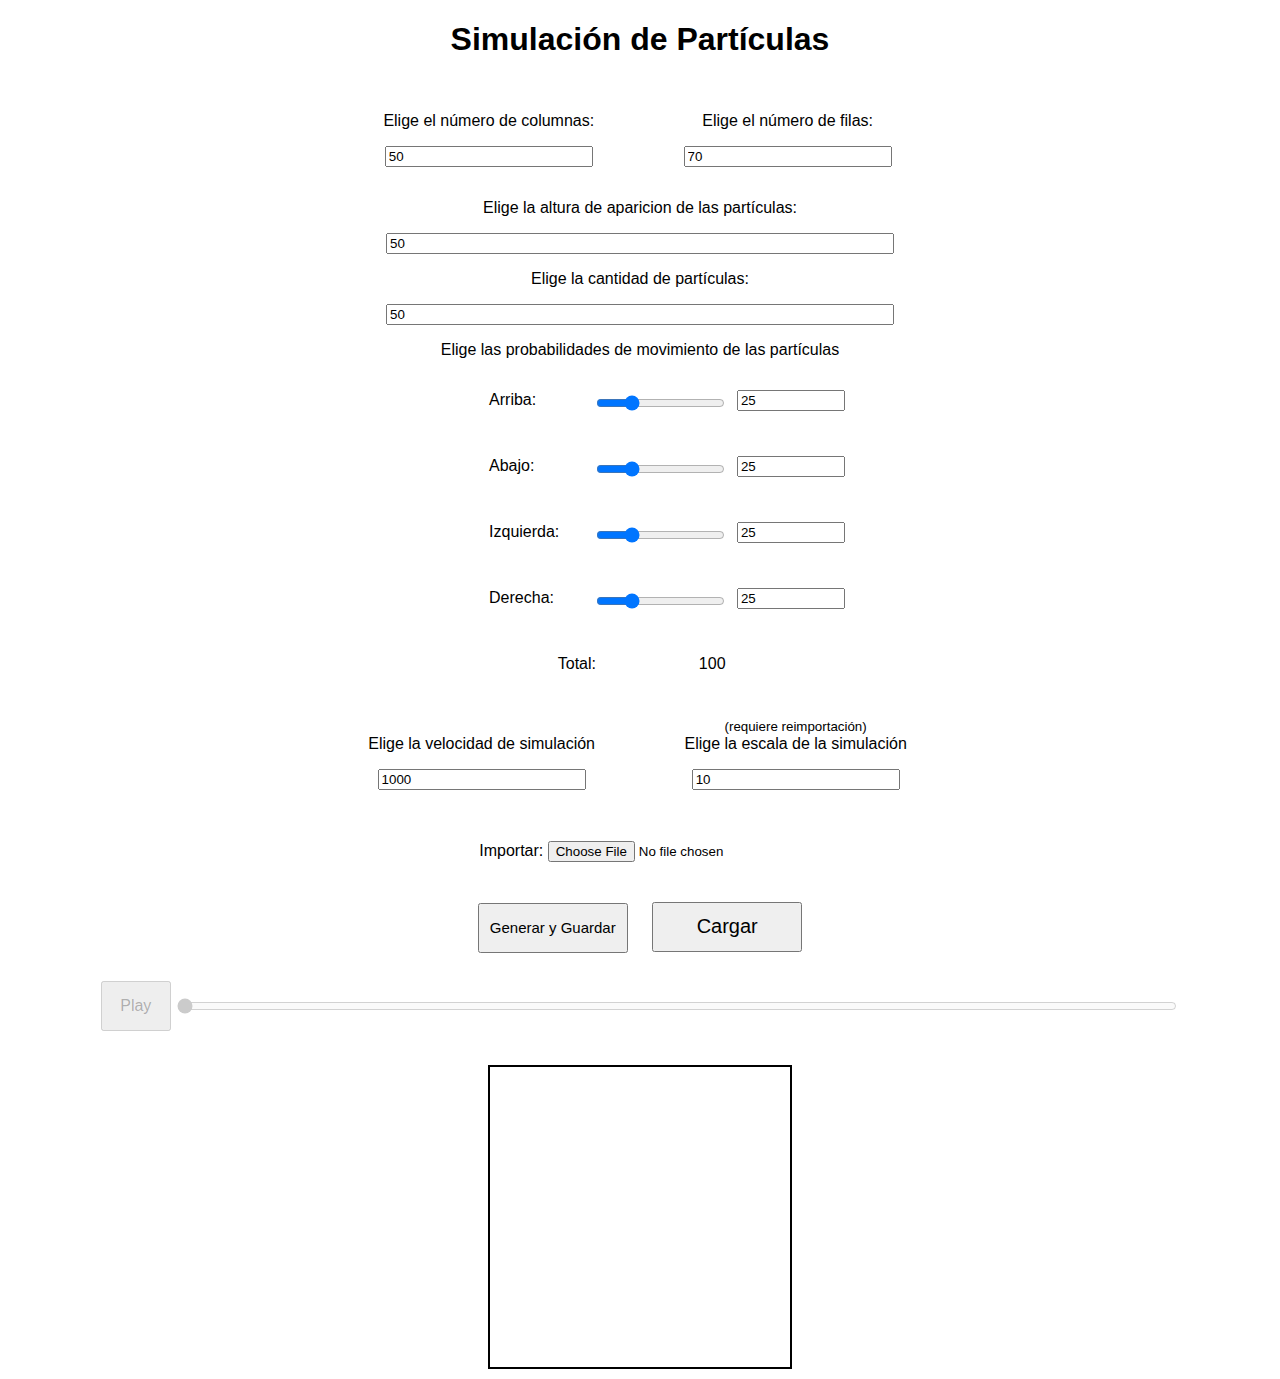
<file: index.html>
<!DOCTYPE html>
<html lang="en">
<head>
    <meta charset="UTF-8">
    <meta name="viewport" content="width=device-width, initial-scale=1.0">
    <title>Particle Simulation</title>
    <link rel="stylesheet" href="main.css">
</head>
<body>
    <h1>Simulación de Partículas</h1>
    <p id="generating"></p>
    <li>
        <ul class="column-row">
            <p>Elige el número de columnas:</p> <input type="number" name="Columns" id="columns" value="50" placeholder="Ej: 500" min="10" class="input"></input>
        </ul>
        <ul class="column-row">
            <p>Elige el número de filas:</p> <input type="number" name="Rows" id="rows" value="70" placeholder="Ej: 700" min="10" class="input"></input>
        </ul>
    </li>
    <p>Elige la altura de aparicion de las partículas:</p> <input type="number" name="Height" id="height" value="50" placeholder="Ej: 500" min="7" class="input"></input>
    <p>Elige la cantidad de partículas:</p> <input type="number" name="Amount" id="amount" value="50" placeholder="Ej: 5000" min="1" class="input"></input>
    <li id="slider-holder">
        <p>Elige las probabilidades de movimiento de las partículas</p>
        <ul class="chance-slider-holder">
            <div class="text-holder">
                <p class="slider-text">Arriba:</p>
            </div> 
            <input type="range" name="UpChance" oninput="onSliderChange(this)" id="UpChance" value=25 class="chance-slider"> 
            <div class="text-holder">
                <input type="number" min="0" max="100" value=25 class="result-text" id="UpText" oninput="onChanceChange(this)">
            </div>
        </ul>

        <ul class="chance-slider-holder">
            <div class="text-holder">
                <p class="slider-text">Abajo:</p>
            </div> 
            <input type="range" name="DownChance" oninput="onSliderChange(this)" id="DownChance" value=25 class="chance-slider"> 
            <div class="text-holder">
                <input type="number" min="0" max="100" value=25 class="result-text" id="DownText" oninput="onChanceChange(this)">
            </div>
        </ul>

        <ul class="chance-slider-holder">
            <div class="text-holder">
                <p class="slider-text">Izquierda:</p>
            </div> 
            <input type="range" name="LeftChance" oninput="onSliderChange(this)" id="LeftChance" value=25 class="chance-slider">
            <div class="text-holder"> 
                <input type="number" min="0" max="100" value=25 class="result-text" id="LeftText" oninput="onChanceChange(this)">
            </div>
        </ul>
        <ul class="chance-slider-holder">
            <div class="text-holder">
                <p class="slider-text">Derecha:</p>
            </div> 
            <input type="range" name="RightChance" oninput="onSliderChange(this)" id="RightChance" value=25 class="chance-slider"> 
            <div class="text-holder">
                <input type="number" min="0" max="100" value=25 class="result-text"  id="RightText" oninput="onChanceChange(this)">
            </div>
        </ul>
        <ul class="chance-slider-holder">
            <div class="text-holder"><p class="slider-text">Total:</p></div> <div class="text-holder"><p id="TotalText">100</p></div>
        </ul>
    </li>
    <li id="visual-options">
        <ul class="column-row">
            <p>Elige la velocidad de simulación</p> <input type="number" name="Speed" id="speed" value="1000", min="0" class="input"></input>
        </ul>
        <ul class="column-row">
            <p><small>(requiere reimportación)</small><br>Elige la escala de la simulación</p> <input type="number" name="Scale" id="scale" value="10", min="0" class="input"></input>
        </ul>
    </li>
        <p id="import-text">Importar: </p> <input type="file" value="Importar", id="import", accept="text/plain">
        <p></p>
        <!-- <input type="button" value="Generar", id="generate", class="final-button", onclick="generateSimulation()"> -->
        <input type="button", value="Generar y Guardar" id="save", class="final-button", onclick="createSimulationTextfile()"></input>
        <input type="button" value="Cargar", id="load", class="final-button", onclick="loadSimulation()">
        <p></p>
        <div id="simulation-actions">
            <input type="button", value="Play", id="play", disabled="true", onclick="togglePlay()">
            <input type="range" name="SimulationMoment" id="SimulationTime" value=0 disabled="true", oninput="setSimulationMoment(true)">
        </div>
        <p></p>
    <canvas id="simulation-canvas", width="300", height="300"></canvas>
</body>
<script src="main.js"></script>
</html>
</file>
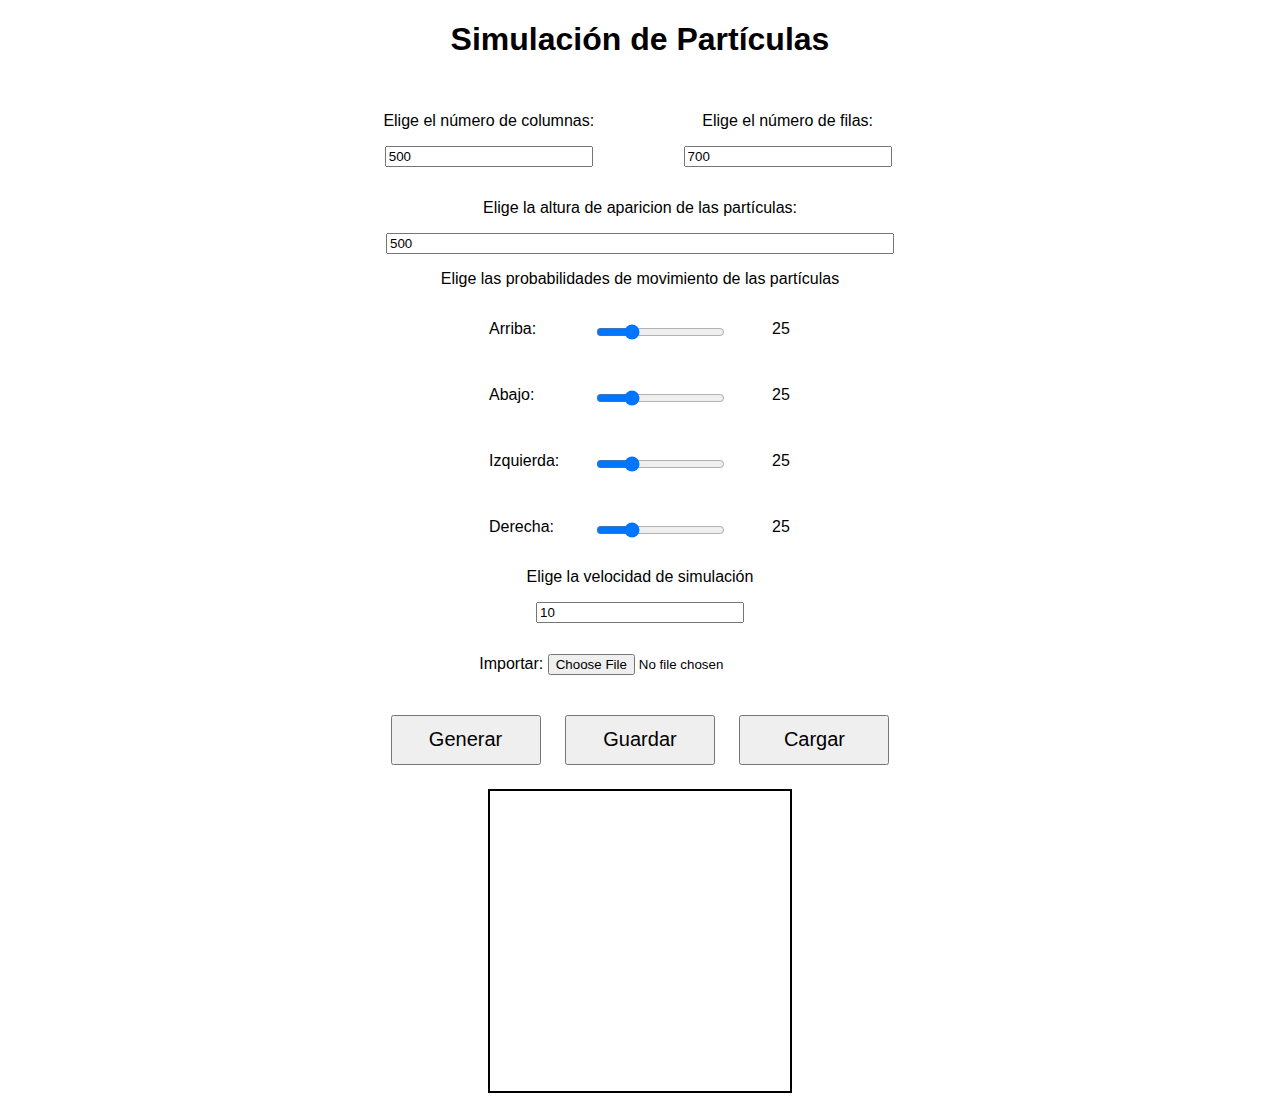
<file: web project/index.html>
<!DOCTYPE html>
<html lang="en">
<head>
    <meta charset="UTF-8">
    <meta name="viewport" content="width=device-width, initial-scale=1.0">
    <title>Particle Simulation</title>
    <link rel="stylesheet" href="main.css">
</head>
<body>
    <h1>Simulación de Partículas</h1>
    <li>
        <ul class="column-row">
            <p>Elige el número de columnas:</p> <input type="number" name="Columns" id="columns" value="500" placeholder="Ej: 500" min="10" class="input"></input>
        </ul>
        <ul class="column-row">
            <p>Elige el número de filas:</p> <input type="number" name="Rows" id="rows" value="700" placeholder="Ej: 700" min="10" class="input"></input>
        </ul>
    </li>
        <p>Elige la altura de aparicion de las partículas:</p> <input type="number" name="Height" id="height" value="500" placeholder="Ej: 500" min="7" class="input"></input>
    <li id="slider-holder">
        <p>Elige las probabilidades de movimiento de las partículas</p>
        <ul class="chance-slider-holder">
            <div class="text-holder"><p class="slider-text">Arriba:</p></div> <input type="range" name="UpChance" oninput="onSliderChange(this)" id="UpChance" value=25 class="chance-slider"> <div class="text-holder"><p class="result-text" id="UpText">25</p></div>
        </ul>
        <ul class="chance-slider-holder">
            <div class="text-holder"><p class="slider-text">Abajo:</p></div> <input type="range" name="DownChance" oninput="onSliderChange(this)" id="DownChance" value=25 class="chance-slider"> <div class="text-holder"><p class="result-text" id="DownText">25</p></div>
        </ul>
        <ul class="chance-slider-holder">
            <div class="text-holder"><p class="slider-text">Izquierda:</p></div> <input type="range" name="LeftChance" oninput="onSliderChange(this)" id="LeftChance" value=25 class="chance-slider"> <div class="text-holder"><p class="result-text" id="LeftText">25</p></div>
        </ul>
        <ul class="chance-slider-holder">
            <div class="text-holder"><p class="slider-text">Derecha:</p></div> <input type="range" name="RightChance" oninput="onSliderChange(this)" id="RightChance" value=25 class="chance-slider"> <div class="text-holder"><p class="result-text" id="RightText">25</p></div>
        </ul>
    </li>
        <p>Elige la velocidad de simulación</p> <input type="number" name="Speed" id="speed" value="10" placeholder="Escribe 0 para instantáneo", min="0" class="input"></input>
        <p></p>
        <p id="import-text">Importar: </p> <input type="file" value="Importar", id="import">
        <p></p>
        <input type="button" value="Generar", id="generate", class="final-button", onclick="generateSimulation()">
        <input type="button" value="Guardar", id="save", class="final-button">
        <input type="button" value="Cargar", id="load", class="final-button">
        <p></p>
    <canvas id="simulation-canvas", width="300", height="300"></canvas>
</body>
<script src="main.js"></script>
</html>
</file>
<file: main.css>
html
{
    font-family:'Gill Sans', 'Gill Sans MT', Calibri, 'Trebuchet MS', sans-serif;
    text-align: center;
}

li
{
    list-style-type: none;
}

.input
{
    resize: none;
    width: 200px;
}

#height
{
    width: 500px
}
#amount
{
    width: 500px
}


.column-row
{
    display: inline-block;
    padding-right: 45px;
}

.result-text
{
    display: inline-block;
}

.chance-slider
{
    display: inline-block;
    transform: translateY(6px);
}

.text-holder
{
    display: inline-block;
    width: 100px;
}

.slider-text
{
    text-align: left;
}

.result-text
{
    transform: translateX(6px);
    width: 100px
}

.final-button
{
    font-size: 20px;
    width: 150px;
    height: 50px;
    margin: 10px;
}

#import-text
{
    display: inline-block;
}

#simulation-canvas
{
    outline-style: solid;
    outline-width: 2px;
    outline-color: black;
    image-rendering: pixelated;
    image-rendering: crisp-edges;
}

#SimulationTime
{
    width: 1000px;
    height: 50px;
    display: inline-block;
}

#save
{
    font-size: 15px;
}

#play
{
    transform: translateY(-20px);
    display: inline-block;
    height: 50px;
    width: 70px;
    font-size: 100%;
}

#simulation-actions
{
    display: inline-block;
}

#visual-options
{
    transform: translateY(-20px);
}
</file>
<file: web project/main.css>
html
{
    font-family:'Gill Sans', 'Gill Sans MT', Calibri, 'Trebuchet MS', sans-serif;
    text-align: center;
}

.input
{
    resize: none;
    width: 200px;
}

#height
{
    width: 500px
}


.column-row
{
    display: inline-block;
    padding-right: 45px;
}

.chance-slider
{
    display: inline-block;
    transform: translateY(6px);
}


.text-holder
{
    display: inline-block;
    width: 100px;
}

.slider-text
{
    text-align: left;
}

.final-button
{
    font-size: 20px;
    width: 150px;
    height: 50px;
    margin: 10px;
}

#import-text
{
    display: inline-block;
}

#simulation-canvas
{
    outline-style: solid;
    outline-width: 2px;
    outline-color: black;
    image-rendering: pixelated;
    image-rendering: crisp-edges;
}
</file>
